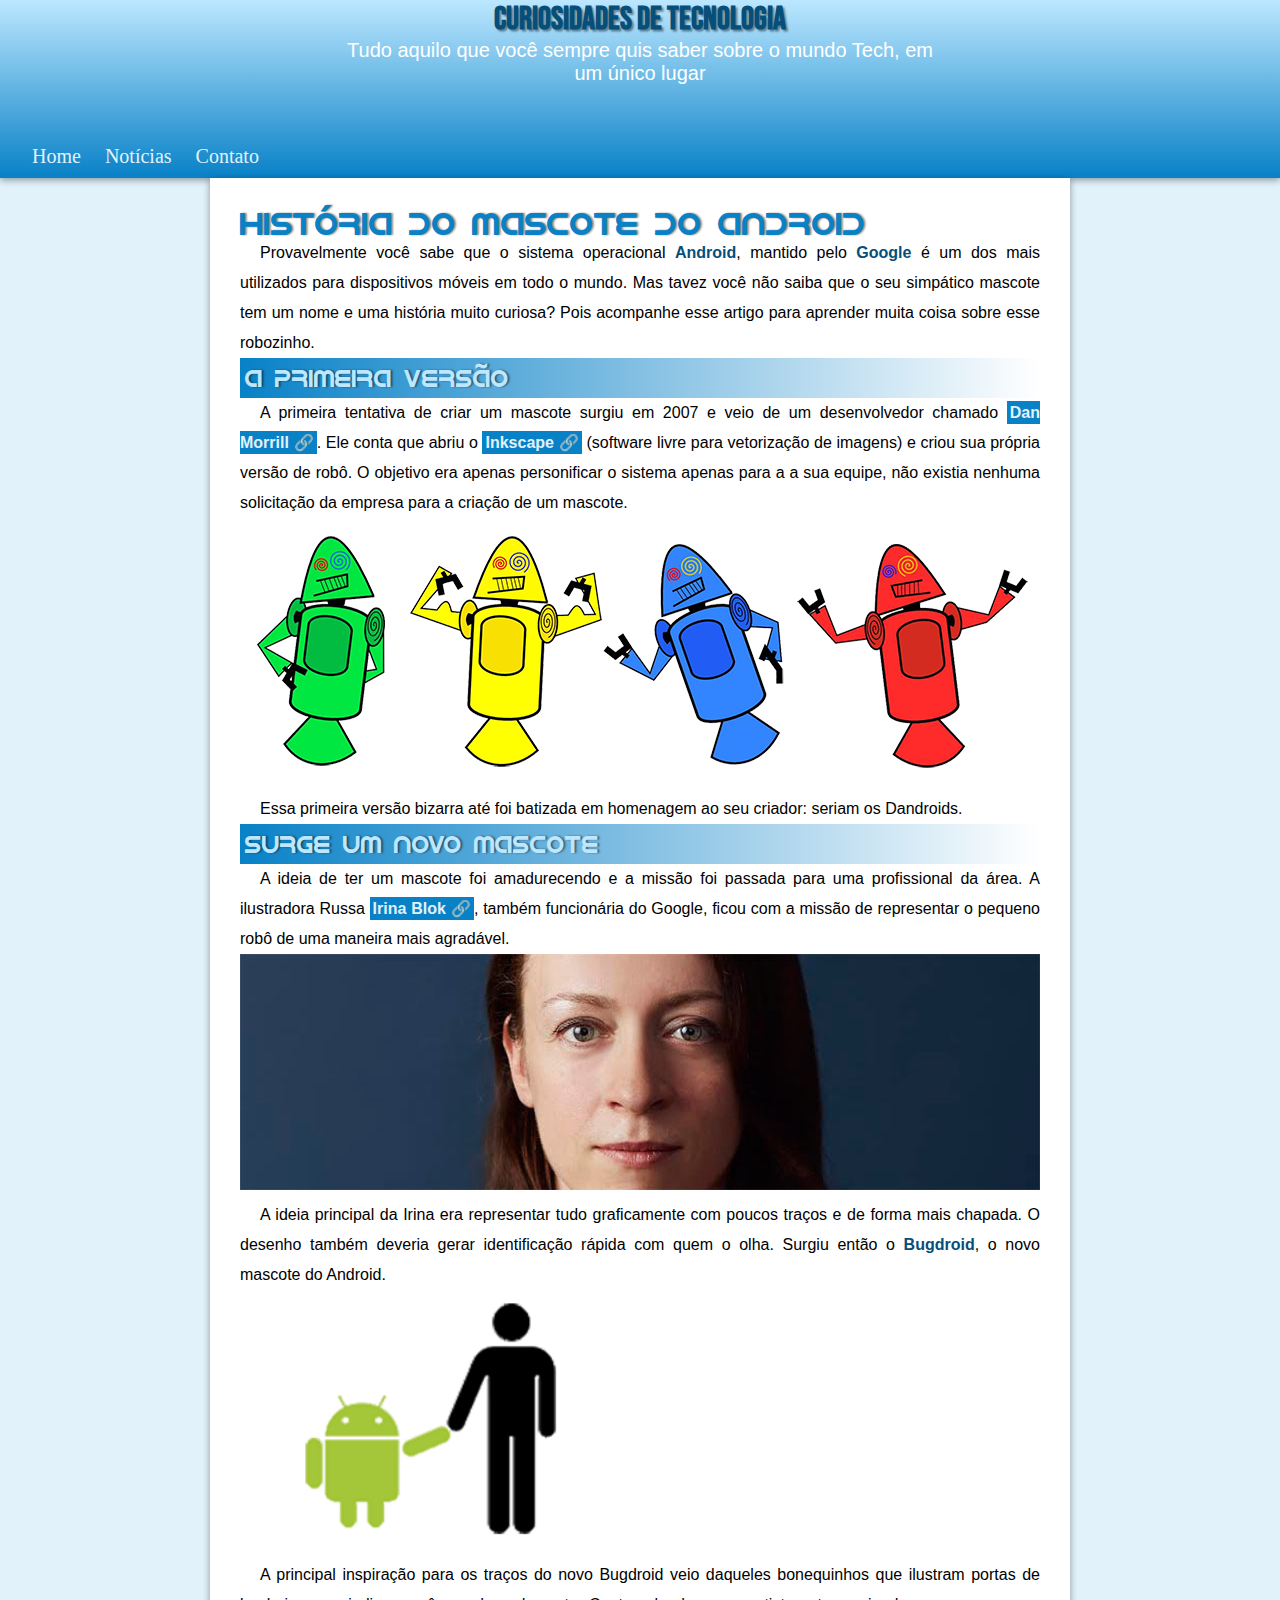
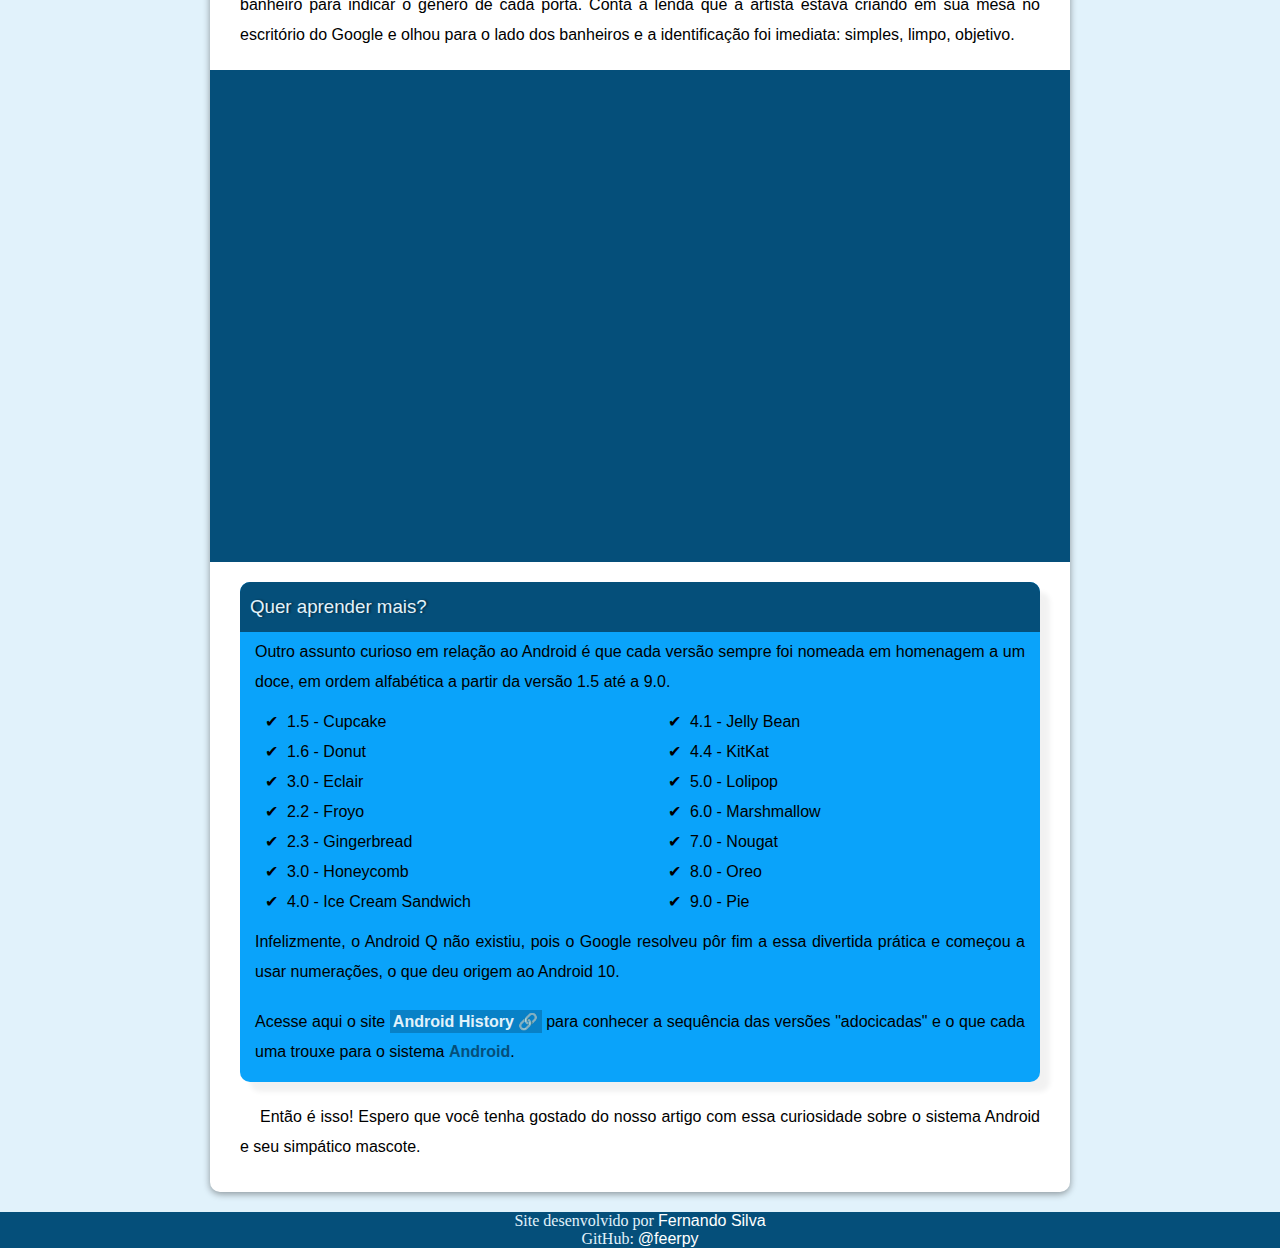
<file: index.html>
<!DOCTYPE html>
<html lang="pt-br">
<head>
    <meta charset="UTF-8">
    <meta http-equiv="X-UA-Compatible" content="IE=edge">
    <meta name="viewport" content="width=device-width, initial-scale=1.0">
    <title>Curiosidades</title>
    <link rel="stylesheet" href="estilo/style.css">
    <link rel="shortcut icon" href="imagens/favicon.ico" type="image/x-icon">
</head>
<body>

    <script async src="https://pagead2.googlesyndication.com/pagead/js/adsbygoogle.js?client=ca-pub-2503568308368645"
     crossorigin="anonymous"></script>
     
    <header>
        <h1>Curiosidades de Tecnologia</h1>
        <p>Tudo aquilo que você sempre quis saber sobre o mundo Tech, em um único lugar</p>
        <nav>
            <a href="#">Home</a>
            <a href="#">Notícias</a>
            <a href="#">Contato</a>
        </nav>
    </header>
    <main>
        <article>
            <h1>História do Mascote do Android</h1>
            <p>Provavelmente você sabe que o sistema operacional <strong class="destaque">Android</strong>, mantido pelo <strong class="destaque">Google</strong> é um dos mais utilizados para dispositivos móveis em todo o mundo. Mas tavez você não saiba que o seu simpático mascote tem um nome e uma história muito curiosa? Pois acompanhe esse artigo para aprender muita coisa sobre esse robozinho.</p>
            <h2>A primeira versão</h2>
            <p>A primeira tentativa de criar um mascote surgiu em 2007 e veio de um desenvolvedor chamado <strong ><a href="https://androidcommunity.com/dan-morrill-shows-us-the-android-mascot-that-almost-was-20130103/" target="_blank" rel="external" class="externo">Dan Morrill</a></strong>. Ele conta que abriu o <strong><a href="https://inkscape.org/pt-br/" target="_blank" rel="external" class="externo">Inkscape</a></strong> (software livre para vetorização de imagens) e criou sua própria versão de robô. O objetivo era apenas personificar o sistema apenas para a a sua equipe, não existia nenhuma solicitação da empresa para a criação de um mascote.</p>

            <picture>
                <source media="(max-width: 600px)" srcset="imagens/dan-droids-pq.png" type="image/png">
                <img src="imagens/dan-droids.png" alt="DanDroids">
            </picture>

            <p>Essa primeira versão bizarra até foi batizada em homenagem ao seu criador: seriam os Dandroids.</p>
            <h2>Surge um novo mascote</h2>
            <p>A ideia de ter um mascote foi amadurecendo e a missão foi passada para uma profissional da área. A ilustradora Russa <strong><a href="https://www.irinablok.com/" target="_blank" rel="external" class="externo">Irina Blok</a></strong>, também funcionária do Google, ficou com a missão de representar o pequeno robô de uma maneira mais agradável.</p>

            <picture>
                <source media="(max-width: 600px)" srcset="imagens/irina-blok-pq.jpg" type="image/jpg">
                <img src="imagens/irina-blok.jpg" alt="Irina Blok">
            </picture>

            <p>A ideia principal da Irina era representar tudo graficamente com poucos traços e de forma mais chapada. O desenho também deveria gerar identificação rápida com quem o olha. Surgiu então o <strong class="destaque">Bugdroid</strong>, o novo mascote do Android.</p>

            <img src="imagens/bugdroid.png" class="pq" alt="Bugdroid" >

            <p>A principal inspiração para os traços do novo Bugdroid veio daqueles bonequinhos que ilustram portas de banheiro para indicar o gênero de cada porta. Conta a lenda que a artista estava criando em sua mesa no escritório do Google e olhou para o lado dos banheiros e a identificação foi imediata: simples, limpo, objetivo.</p>
            <div class="video">
                <iframe width="560" height="315" src="https://www.youtube.com/embed/l2UDgpLz20M" title="YouTube video player" frameborder="0" allow="accelerometer; autoplay; clipboard-write; encrypted-media; gyroscope; picture-in-picture" allowfullscreen></iframe>
            </div>
        
                <aside>
                    <h3>Quer aprender mais?</h3>
                    <p>Outro assunto curioso em relação ao Android é que cada versão sempre foi nomeada em homenagem a um doce, em ordem alfabética a partir da versão 1.5 até a 9.0.</p>
                    <ul class="#x2714">
                        <li>1.5 - Cupcake</li>
                        <li>1.6 - Donut</li>
                        <li>3.0 - Eclair</li>
                        <li>2.2 - Froyo</li>
                        <li>2.3 - Gingerbread</li>
                        <li>3.0 - Honeycomb</li>
                        <li>4.0 - Ice Cream Sandwich</li>
                        <li>4.1 - Jelly Bean</li>
                        <li>4.4 - KitKat</li>
                        <li>5.0 - Lolipop</li>
                        <li>6.0 - Marshmallow</li>
                        <li>7.0 - Nougat</li>
                        <li>8.0 - Oreo</li>
                        <li>9.0 - Pie</li>
                    </ul>
                    <p>Infelizmente, o Android Q não existiu, pois o Google resolveu pôr fim a essa divertida prática e começou a usar numerações, o que deu origem ao Android 10.</p>
                    <p>Acesse aqui o site <strong><a href="https://www.android.com/what-is-android/" target="_blank" rel="external" class="externo">Android History</a></strong> para conhecer a sequência das versões "adocicadas" e o que cada uma trouxe para o sistema <strong class="destaque">Android</strong>.</p>
                </aside>
                
                <p>Então é isso! Espero que você tenha gostado do nosso artigo com essa curiosidade sobre o sistema Android e seu simpático mascote.</p>
        
        </article>
    </main>
</body>
<footer>
    <p>Site desenvolvido por <a href="https://github.com/feerpy" target="_blank" rel="external">Fernando Silva</a> <br> GitHub: <a href="https://github.com/feerpy" target="_blank" rel="external">@feerpy</a></p>
    
</footer>
</html>
</file>
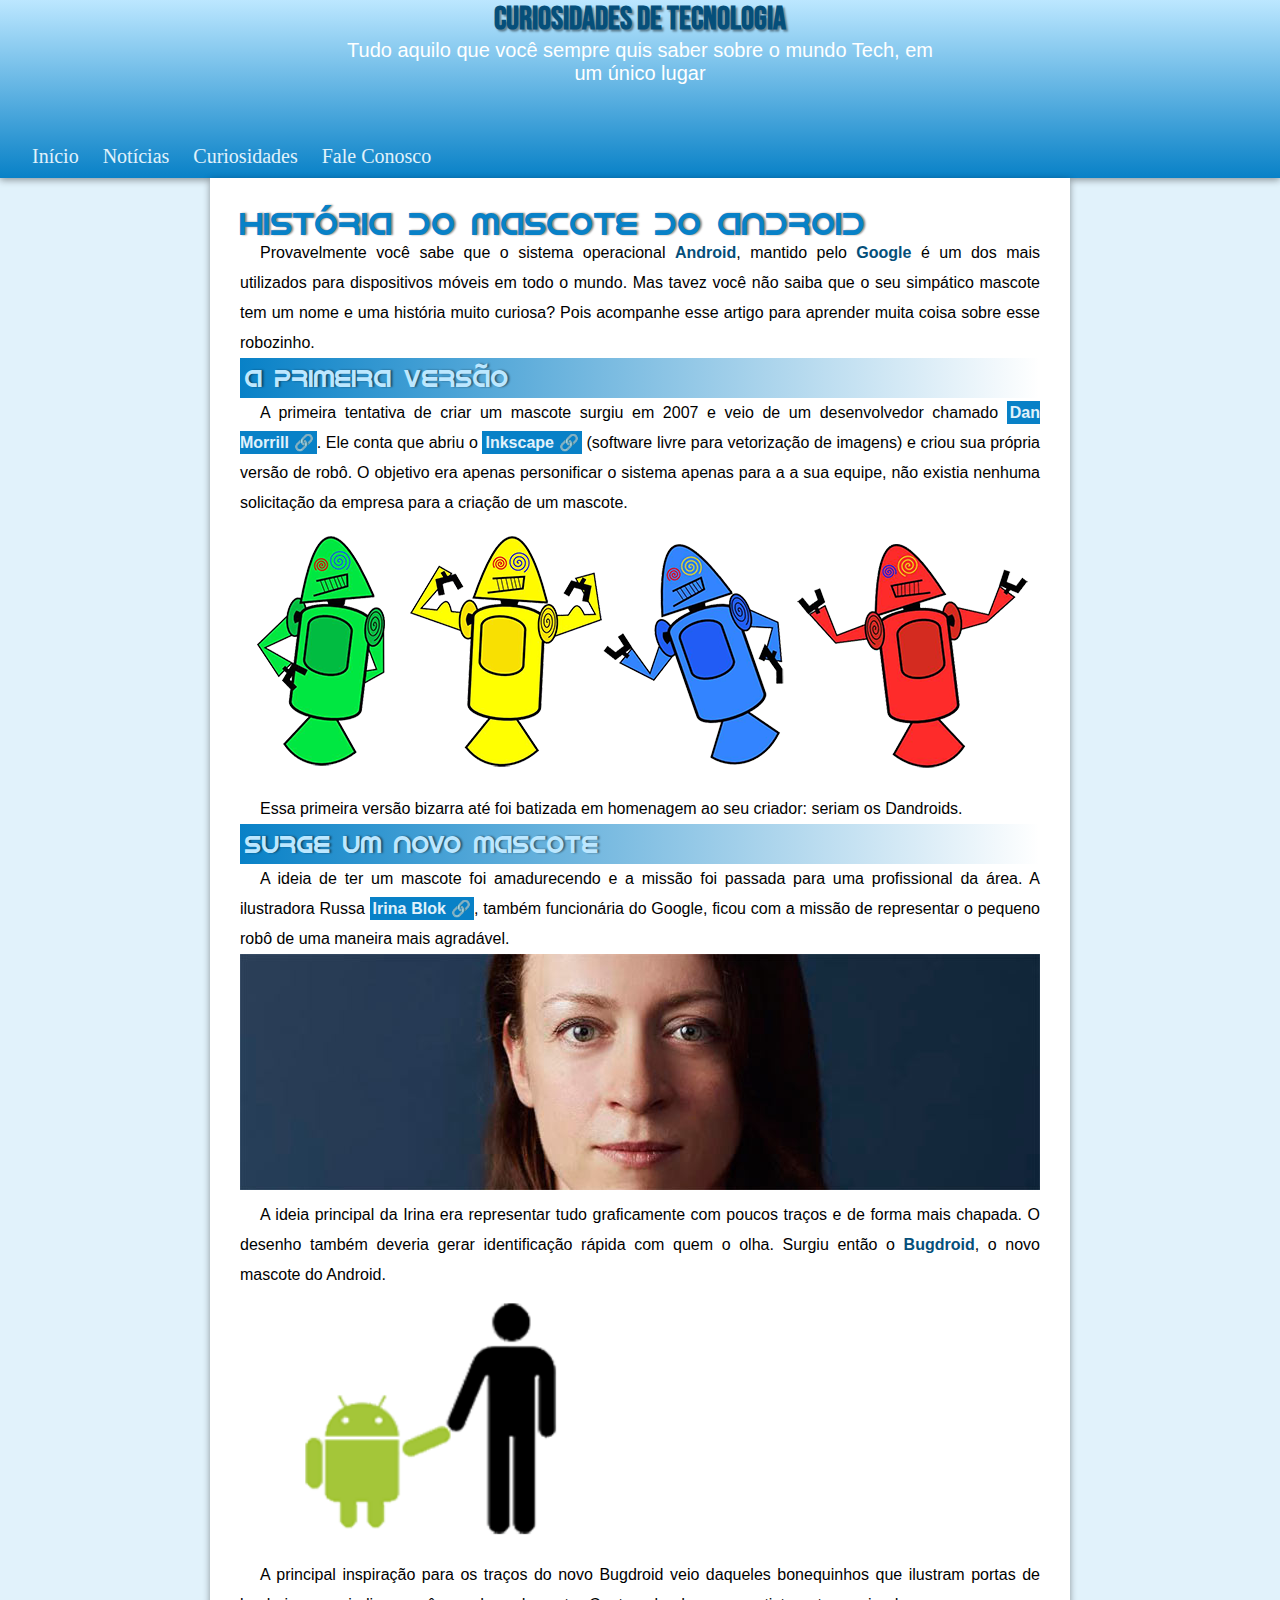
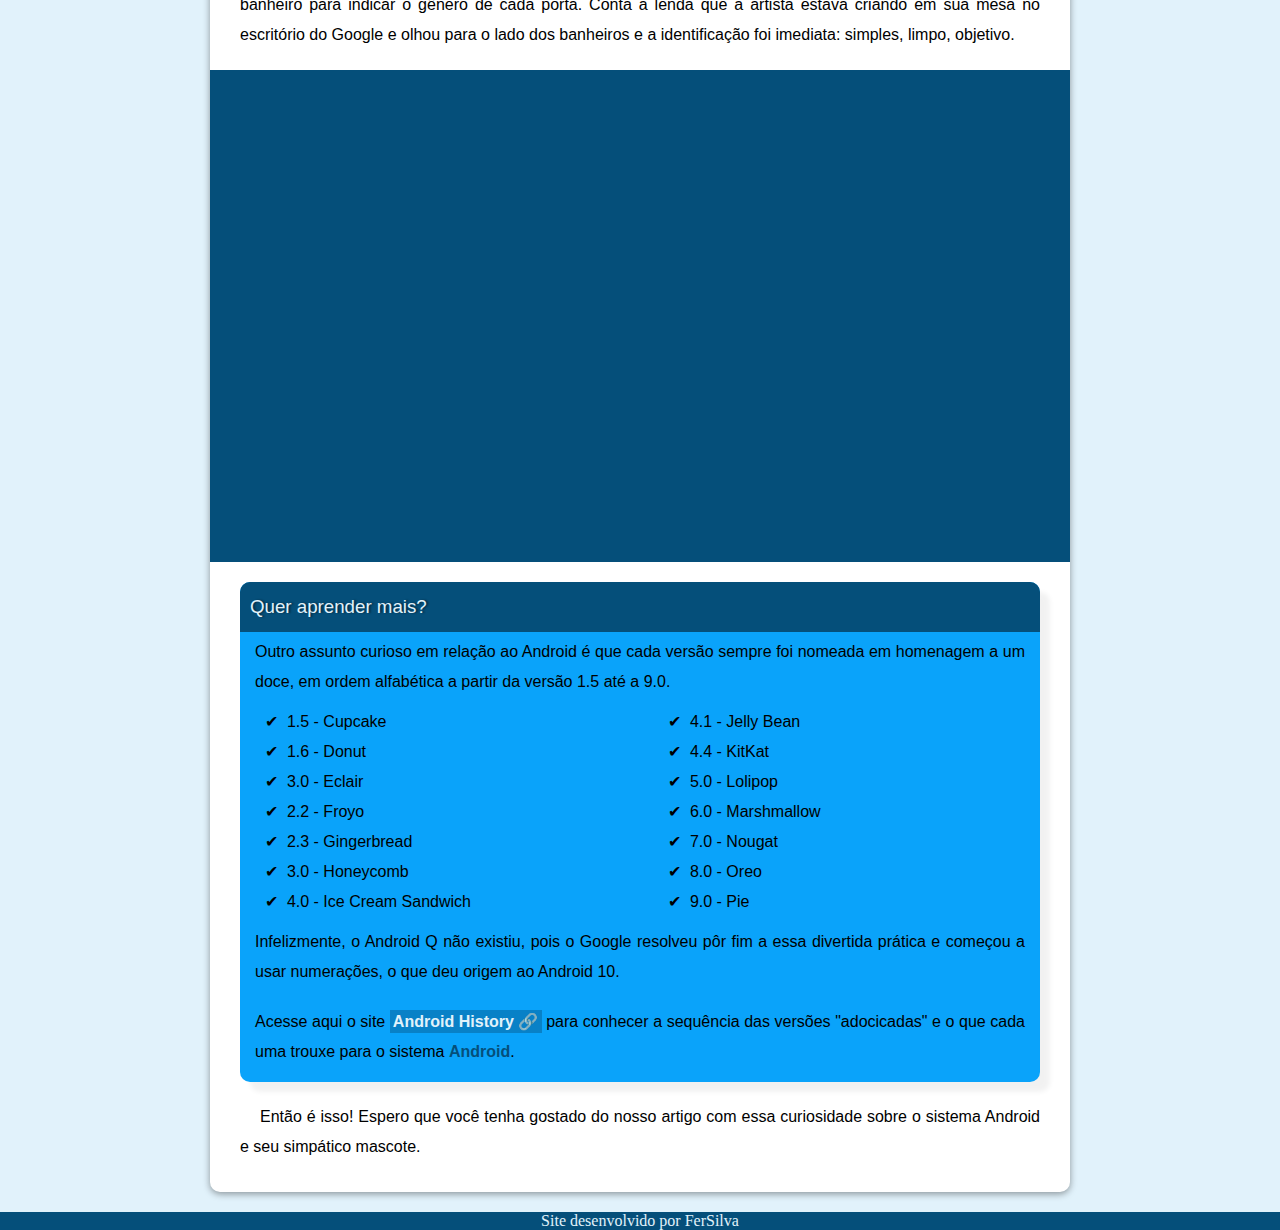
<file: index.html.html>
<!DOCTYPE html>
<html lang="pt-br">
<head>
    <meta charset="UTF-8">
    <meta http-equiv="X-UA-Compatible" content="IE=edge">
    <meta name="viewport" content="width=device-width, initial-scale=1.0">
    <title>Curiosidades</title>
    <link rel="stylesheet" href="estilo/style.css">
</head>
<body>
    <header>
        <h1>Curiosidades de Tecnologia</h1>
        <p>Tudo aquilo que você sempre quis saber sobre o mundo Tech, em um único lugar</p>
        <nav>
            <a href="#">Início</a>
            <a href="#">Notícias</a>
            <a href="#">Curiosidades</a>
            <a href="#">Fale Conosco</a>
        </nav>
    </header>
    <main>
        <article>
            <h1>História do Mascote do Android</h1>
            <p>Provavelmente você sabe que o sistema operacional <strong class="destaque">Android</strong>, mantido pelo <strong class="destaque">Google</strong> é um dos mais utilizados para dispositivos móveis em todo o mundo. Mas tavez você não saiba que o seu simpático mascote tem um nome e uma história muito curiosa? Pois acompanhe esse artigo para aprender muita coisa sobre esse robozinho.</p>
            <h2>A primeira versão</h2>
            <p>A primeira tentativa de criar um mascote surgiu em 2007 e veio de um desenvolvedor chamado <strong ><a href="https://androidcommunity.com/dan-morrill-shows-us-the-android-mascot-that-almost-was-20130103/" target="_blank" rel="external" class="externo">Dan Morrill</a></strong>. Ele conta que abriu o <strong><a href="https://inkscape.org/pt-br/" target="_blank" rel="external" class="externo">Inkscape</a></strong> (software livre para vetorização de imagens) e criou sua própria versão de robô. O objetivo era apenas personificar o sistema apenas para a a sua equipe, não existia nenhuma solicitação da empresa para a criação de um mascote.</p>

            <picture>
                <source media="(max-width: 600px)" srcset="imagens/dan-droids-pq.png" type="image/png">
                <img src="imagens/dan-droids.png" alt="DanDroids">
            </picture>

            <p>Essa primeira versão bizarra até foi batizada em homenagem ao seu criador: seriam os Dandroids.</p>
            <h2>Surge um novo mascote</h2>
            <p>A ideia de ter um mascote foi amadurecendo e a missão foi passada para uma profissional da área. A ilustradora Russa <strong><a href="https://www.irinablok.com/" target="_blank" rel="external" class="externo">Irina Blok</a></strong>, também funcionária do Google, ficou com a missão de representar o pequeno robô de uma maneira mais agradável.</p>

            <picture>
                <source media="(max-width: 600px)" srcset="imagens/irina-blok-pq.jpg" type="image/jpg">
                <img src="imagens/irina-blok.jpg" alt="Irina Blok">
            </picture>

            <p>A ideia principal da Irina era representar tudo graficamente com poucos traços e de forma mais chapada. O desenho também deveria gerar identificação rápida com quem o olha. Surgiu então o <strong class="destaque">Bugdroid</strong>, o novo mascote do Android.</p>

            <img src="imagens/bugdroid.png" class="pq" alt="Bugdroid" >

            <p>A principal inspiração para os traços do novo Bugdroid veio daqueles bonequinhos que ilustram portas de banheiro para indicar o gênero de cada porta. Conta a lenda que a artista estava criando em sua mesa no escritório do Google e olhou para o lado dos banheiros e a identificação foi imediata: simples, limpo, objetivo.</p>
            <div class="video">
                <iframe width="560" height="315" src="https://www.youtube.com/embed/l2UDgpLz20M" title="YouTube video player" frameborder="0" allow="accelerometer; autoplay; clipboard-write; encrypted-media; gyroscope; picture-in-picture" allowfullscreen></iframe>
            </div>
        
                <aside>
                    <h3>Quer aprender mais?</h3>
                    <p>Outro assunto curioso em relação ao Android é que cada versão sempre foi nomeada em homenagem a um doce, em ordem alfabética a partir da versão 1.5 até a 9.0.</p>
                    <ul class="#x2714">
                        <li>1.5 - Cupcake</li>
                        <li>1.6 - Donut</li>
                        <li>3.0 - Eclair</li>
                        <li>2.2 - Froyo</li>
                        <li>2.3 - Gingerbread</li>
                        <li>3.0 - Honeycomb</li>
                        <li>4.0 - Ice Cream Sandwich</li>
                        <li>4.1 - Jelly Bean</li>
                        <li>4.4 - KitKat</li>
                        <li>5.0 - Lolipop</li>
                        <li>6.0 - Marshmallow</li>
                        <li>7.0 - Nougat</li>
                        <li>8.0 - Oreo</li>
                        <li>9.0 - Pie</li>
                    </ul>
                    <p>Infelizmente, o Android Q não existiu, pois o Google resolveu pôr fim a essa divertida prática e começou a usar numerações, o que deu origem ao Android 10.</p>
                    <p>Acesse aqui o site <strong><a href="https://www.android.com/what-is-android/" target="_blank" rel="external" class="externo">Android History</a></strong> para conhecer a sequência das versões "adocicadas" e o que cada uma trouxe para o sistema <strong class="destaque">Android</strong>.</p>
                </aside>
                
                <p>Então é isso! Espero que você tenha gostado do nosso artigo com essa curiosidade sobre o sistema Android e seu simpático mascote.</p>
        
        </article>
    </main>
</body>
<footer>
    <p>Site desenvolvido por FerSilva</p>
</footer>
</html>
</file>
<file: estilo/style.css>
@charset "UTF-8";

@import url('https://fonts.googleapis.com/css2?family=Bebas+Neue&display=swap');

@font-face {
    font-family: 'fontandroid';
    src: url('../fontes/idroid.otf') format('opentype');
}



* {
    padding: 0px;
    margin: 0px;
}

body {
    background-color: var(--cor0);
}



:root {
    --cor0: #e1f2fb;
    --cor1: #bce7ff;
    --cor2: #55BEFB;
    --cor3: #0AA3FA;
    --cor4: #0881C7;
    --cor5: #054F7A;

    --android: 'fontandroid';
    --font-padrao: Arial, Helvetica, sans-serif;
    --fonte-destaque: 'Bebas Neue', cursive;

}

header {
    background-image: linear-gradient(to bottom, var(--cor1), var(--cor4));
    box-shadow: 0px 2px 7px 0px #00000063;
    
}

header nav {
    background-image: linear-gradient(to bottom, var(--cor3) var(--cor4));
    padding-left: 22px;
    
    
}

header a {
    color: var(--cor0);
    display: inline-block;
    text-decoration: none;
    padding: 10px;
    font-size: 20px;
}

header a:hover {
    transition-duration: 0.5s;
    background-color: var(--cor2);
    color: var(--cor5);
    border-radius: 3px;
    
}

header h1 {
    text-align: center;
    font-family: var(--fonte-destaque);
    color: var(--cor5);
    text-shadow: 2px 2px 2px #0000006a;
    
    
}

header p {
    text-align: center;
    color: white;
    max-width: 600px;
    font-size: 1.2;
    padding-right: 10px;
    padding-left: 10px;
    padding-bottom: 50px;
    margin: auto;
    font-size: 20px;
    font-family: var(--font-padrao);
}

main {
    background-color: white;
    padding: 30px;
    margin: auto;
    min-width: 280px;
    max-width: 800px;
    text-align: justify;
    line-height: 30px;
    border-bottom-left-radius: 10px;
    border-bottom-right-radius: 10px;
    box-shadow: 0px 2px 7px 0px #00000063;
    
}

article > p {
    text-indent: 20px;
    font-family: var(--font-padrao);
    
}

main .destaque {
    color: var(--cor5);
    font-weight: bold;
}

main a {
    background-color: var(--cor4);
    color: var(--cor0);
    text-decoration: none;
    padding: 3px;
    
}

main a:hover {
    text-decoration: underline;
}

a.externo::after {
    content: '\00A0\1F517';
    
}

main img {
    width: 100%;
}

main img.pq {
    max-width: 50%;
    
}

main h1 {
    color: var(--cor4);
    font-family: var(--android);
    font-weight: normal;
    text-align: left;
    text-shadow: 2px 0px 2px rgba(0, 0, 0, 0.469);
}

main h2 {
    background-image: linear-gradient(to right, var(--cor4), transparent);
    color: var(--cor1);
    font-family: var(--android);
    font-weight: normal;
    padding: 5px;
    text-shadow: 2px 0px 2px rgba(0, 0, 0, 0.469);
    
}

div.video {
    background-color: var(--cor5);
    position: relative;
    padding: 20px;
    padding-bottom: 59%;
    margin: 20px -30px 20px -30px;
    
    
}

div.video > iframe {
    
    top: 5%;
    left: 5%;
    width: 90%;
    height: 90%;
    position: absolute;
}

aside {
    font-family: var(--font-padrao);
    background-color: var(--cor3);
    padding: 5px;
    border-top-left-radius: 10px;
    border-top-right-radius: 10px;
    border-bottom-left-radius: 10px;
    border-bottom-right-radius: 10px;
    box-shadow: 10px 10px 5px #0000000e;
    margin-bottom: 20px;
    
}


aside > h3 {
    background-color: var(--cor5);
    color: var(--cor0);
    border-top-left-radius: 10px;
    border-top-right-radius: 10px;
    margin: -5px;
    padding: 10px;
    font-weight: normal;
    text-shadow: 2px 0px 2px #00000078;
}

aside > p {
    padding: 10px;
    
}

aside > ul {
    list-style-type: '\2714\00A0\00A0';
    columns: 2;
    text-indent: 20px;
    list-style-position: inside;

}


footer {
    background-color: var(--cor5);
    color: var(--cor0);
    text-align: center;
    margin-top: 20px;
}

footer a {
    color: white;
    font-family: var(--font-padrao);
    text-decoration: none;
}

footer a:hover {
    text-decoration: underline;
}
</file>
